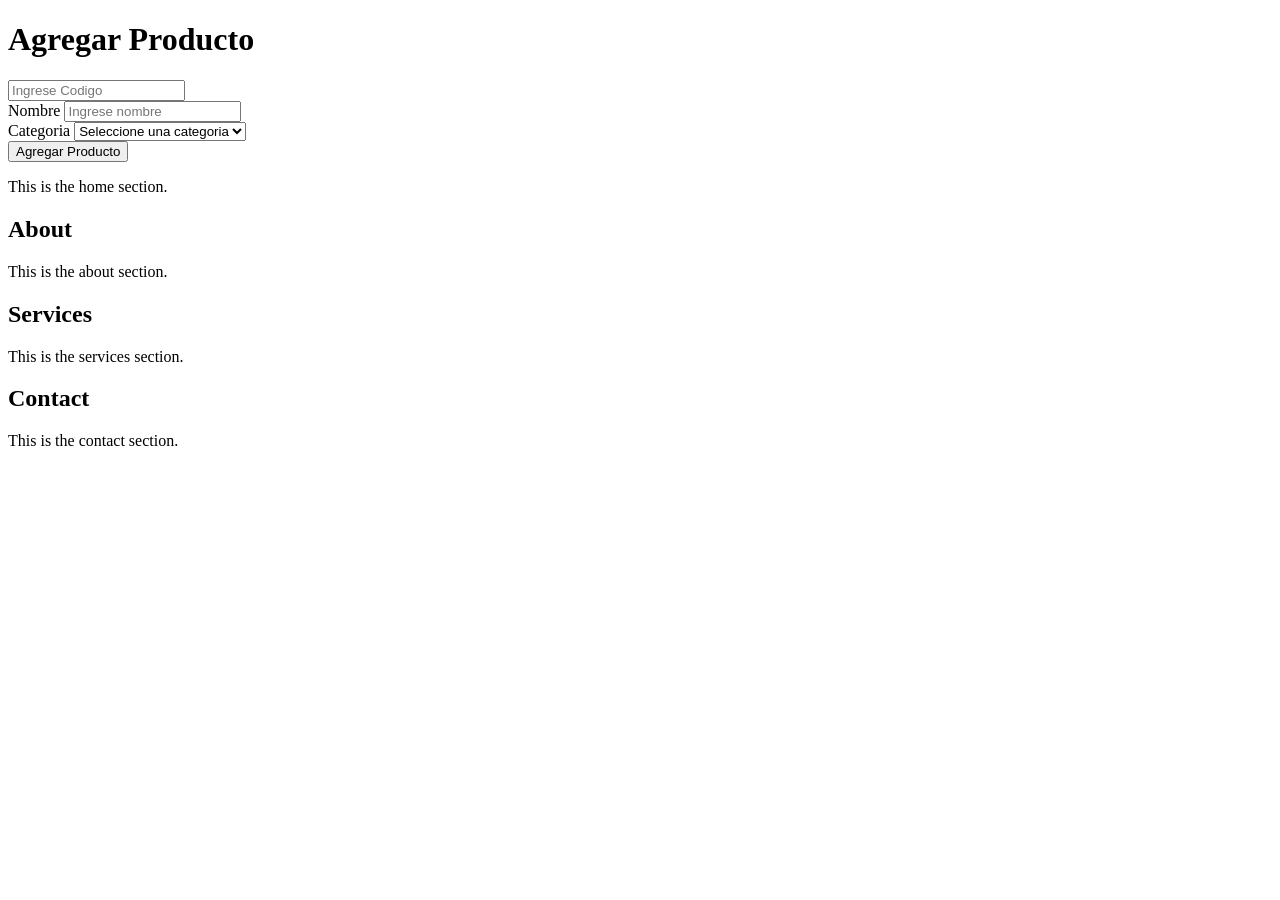
<file: agregarProducto.html>
<!DOCTYPE html>
<html lang="en">
<head>
    <meta charset="UTF-8">
    <meta name="viewport" content="width=device-width, initial-scale=1.0">
    <title>Document</title>
</head>
<body>
    <h1> Agregar Producto</h1>

                    <form id = "formProducto">
                        <div class = "campo">
                            <label for="codigo"></label>
                            <input 
                            type="text"
                            id="codigo"
                            name="codigo"
                            placeholder="Ingrese Codigo">
                            <span id="errorCodigo" class = "error"></span>
                        </div>
                        <div class = "campo">
                            <label for="nombre">Nombre</label>
                            <input 
                            type="text"
                            id="nombre"
                            name="nombre"
                            placeholder="Ingrese nombre">
                            <span id="errorNombre" class = "error"></span>
                        </div>
                        <div class = "campo">
                            <label for="categoria">Categoria</label>
                            <select id="categoria" name="categoria">
                                <option value="">Seleccione una categoria</option>
                                <option value="Computación">Computación</option>
                                <option value="Electrónica">Electrónica</option>
                                <option value="Accesorios">Accesorios</option>
                            </select>
                            <span id="errorCategoria" class = "error"></span>
                        </div>

                        <button type = "submit">
                            Agregar Producto
                        </button> 
                    </form>
                <div id="mensaje" class="exito"></div>
            </div>
            <p>This is the home section.</p>
        </section>
        <section id="about">
            <h2>About</h2>
            <p>This is the about section.</p>
        </section>
        <section id="services">
            <h2>Services</h2>
            <p>This is the services section.</p>
        </section>
        <section id="contact">
            <h2>Contact</h2>
            <p>This is the contact section.</p>
        </section>
</body>
</html>
</file>
